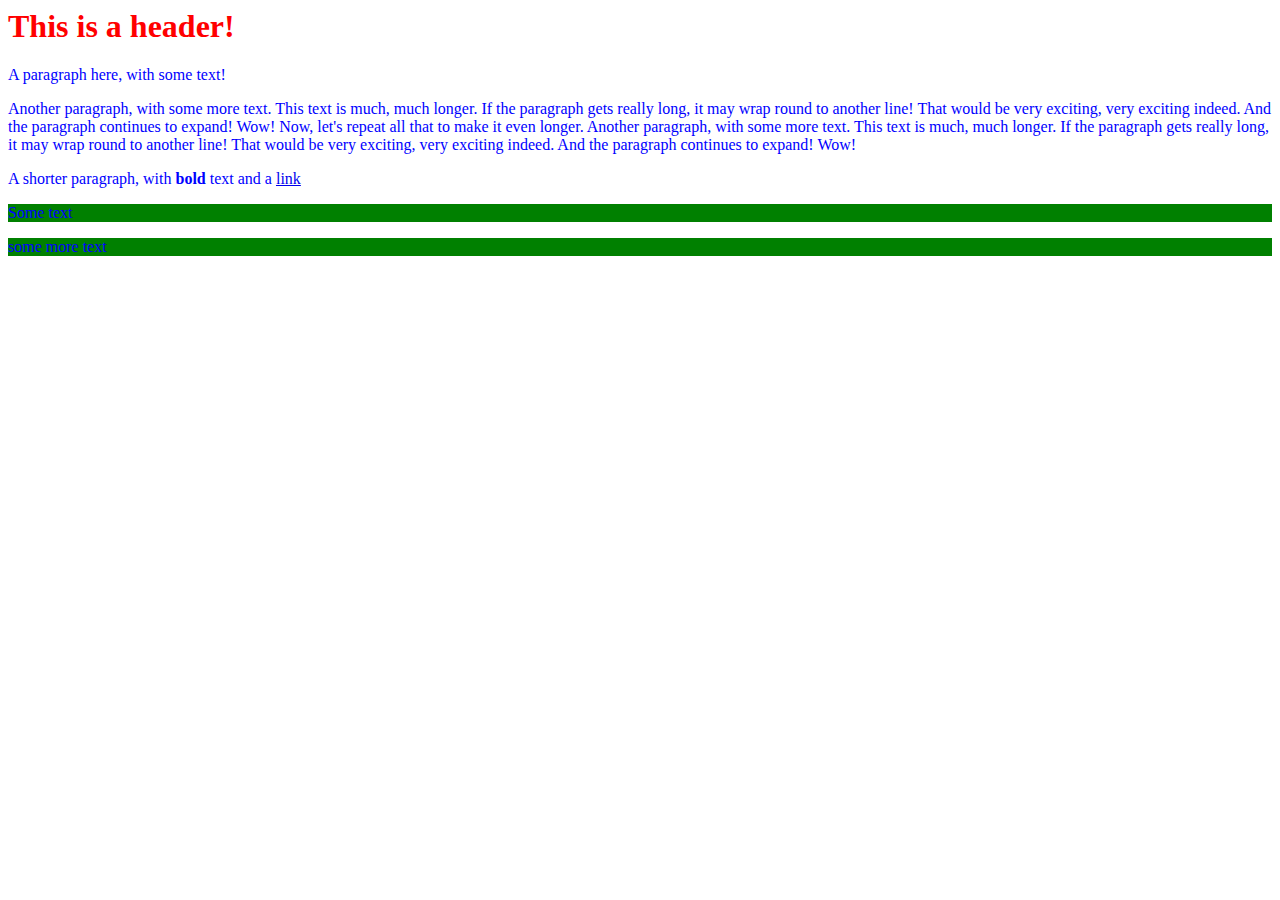
<file: index.html>
<html>
    <head>
        <title>My Cool Website</title>
        <link rel="stylesheet" href="style.css">
    </head>
    <body>
        <h1>This is a header!</h1>
        <p>A paragraph here, with some text!</p>
        <p>Another paragraph, with some more text. This text is much, much longer. If the paragraph gets really long, it may wrap round to another line! That would be very exciting, very exciting indeed. And the paragraph continues to expand! Wow! Now, let's repeat all that to make it even longer. Another paragraph, with some more text. This text is much, much longer. If the paragraph gets really long, it may wrap round to another line! That would be very exciting, very exciting indeed. And the paragraph continues to expand! Wow!</p>
        <p>A shorter paragraph, with <b>bold</b> text and a <a href="https://google.com">link</a></p>
    </body> 
</html>
<p class= "green">Some text</p>
<p class="green">some more text</p>
</file>
<file: style.css>
html {
color: red;
}
p{
  color: blue
}
.green {
  background: green;
}
</file>
